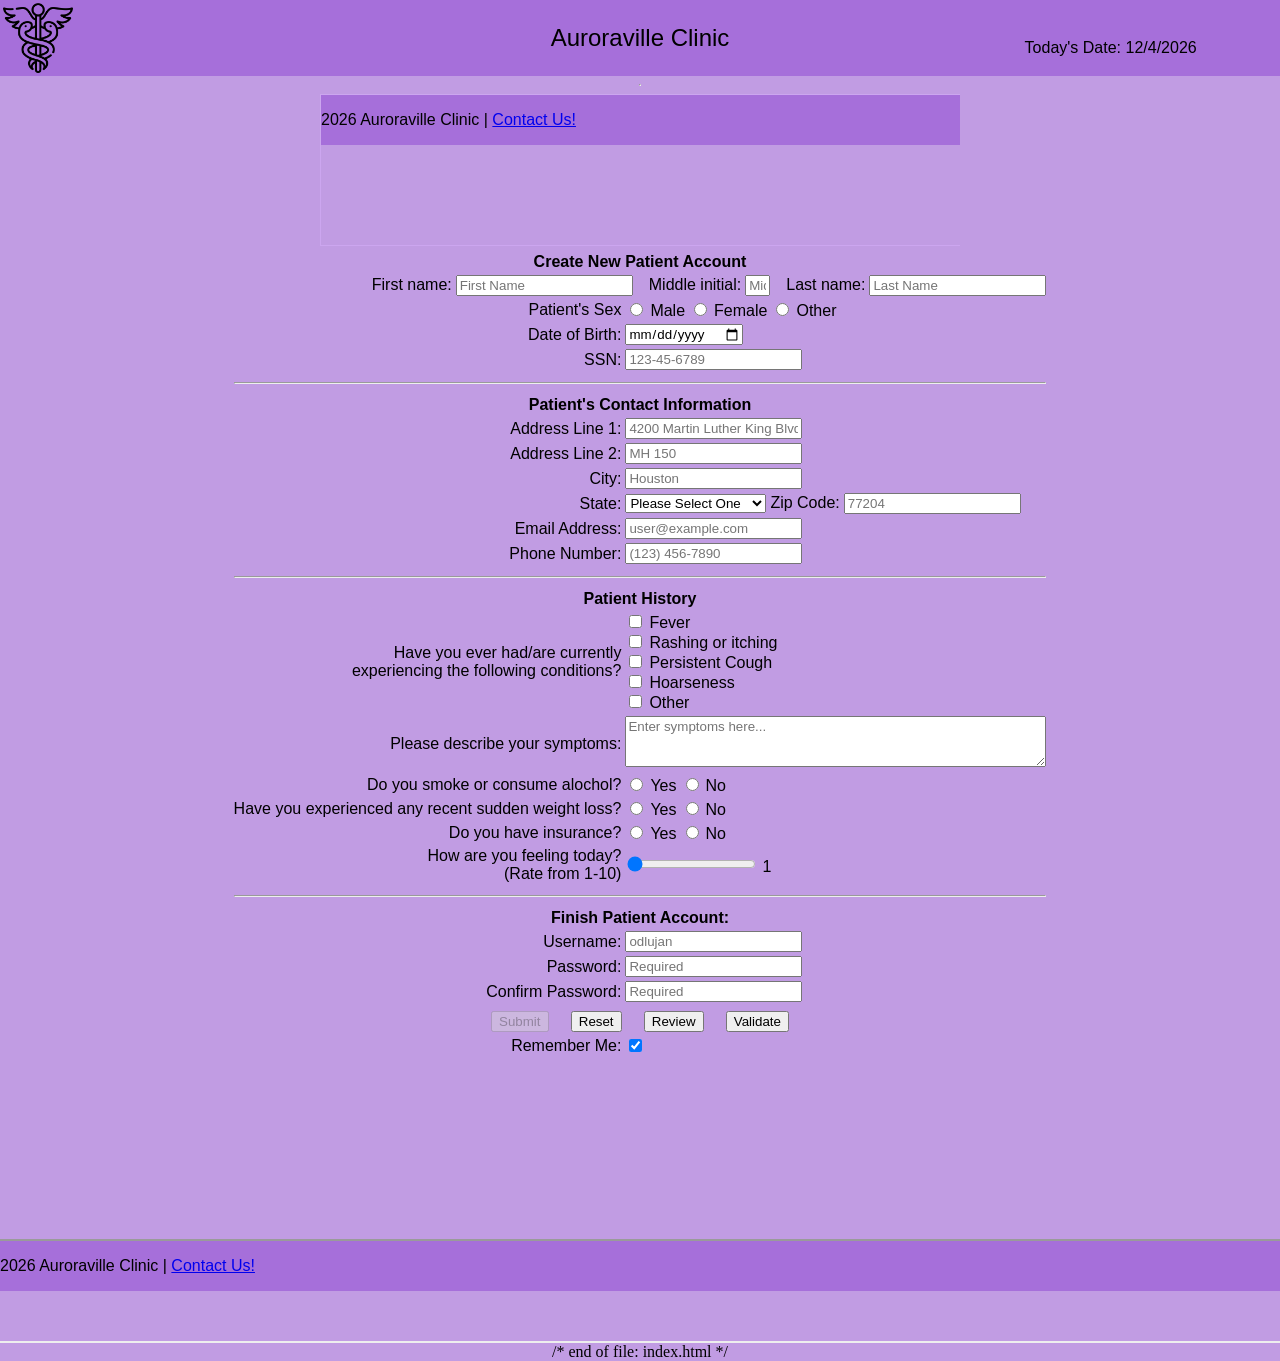
<file: index.html>
<!DOCTYPE html>
<!--
	Program:        Homework 4
	Author:         Damian Lujan
	Date Created:   4-23-2026
	Date Modified:  5-8-2026
-->

<html>
    <head>
        <meta charset="UTF-8">
        <title>Damian's Homework 4</title>
		<link rel="stylesheet" href="style.css">
    </head>

    <body>
		<header>
			<table width="100%">
				<tr>
					<td valign="top" align="left" width="20%">
						<div class="image">
							<img align="center" src="medical.png" alt ="Auroraville Clinic" width="70px" id="logo"/>
						</div>
					</td>
	
					<td>
						<h2>Auroraville Clinic</h2>
					</td>
	
					<td valign="bottom" align="right" width="20%">
	                	<p>Today's Date: <span id="today"></span></p>
	            	</td>
				</tr>
			</table>
		</header>
	<hr>

	<center>		
		<span id="welcome"></span>
		<span id="welcome2"></span>
	</center>

	<div class = "iframe-container">
		<iframe 
			class ="iframe" 
			src="footer.html" 
			frameborder="0">
		</iframe>
	</div>

	<form id="signup" action="thankyou.html">
		<center>
			<div class="format">
				<table>
					<tr>
						<th colspan="4">Create New Patient Account</th> 
					</tr>

					<tr>
						<td colspan="10" align="right">
						<label for="fname">First name:</label>
						<input
							type="text"
							name="fname"
							id="fname"
							minlength="1"
							maxlength="30"
							required
							title="Letters, apostrophes, and dashes only"
							pattern="[a-zA-Z'-]{1,30}"
							onblur="validateFname()"
							placeholder="First Name"
						/>
						<span class="error" id="fname_error"></span>	
		
						&nbsp;&nbsp; 
						
						<label for="mini">Middle initial:</label>
						<input
							type="text"
							name="mini"
							id="mini"
							maxlength="1"
							size="1"
							title="Letters only"
							pattern="[a-zA-Z'-]{0,1}"
							onblur="validateMini()"
							placeholder="Middle Initial"
						/>
						<span class="error" id="mini_error"></span>

						&nbsp;&nbsp;

						<label for="lname">Last name:</label>
						<input
							type="text"
							name="lname"
							id="lname"
							minlength="1"
							maxlength="30"
							required
							title="Letters, apostrophes, and dashes only"
							pattern="[a-zA-Z'-]{1,30}"
							onblur="validateLname()"
							placeholder="Last Name"
						/>
						<span class="error" id="lname_error"></span>
						</td>
					</tr>

					<tr>
						<td class="td1">
							<label for="psex">Patient's Sex</label>
						</td>
						<td>
							<input
							type="radio"
							id="s1"
							name="psex"
							value="Male" 
							/> 
							<label for="s1">Male</label>
							
							<input
							type="radio"
							id="s2"
							name="psex"
							value="Female" 
							/> 
							<label for="s2">Female</label>
							
							<input
							type="radio"
							id="s3"
							name="psex"
							value="Other" 
							/> 
							<label for="s3">Other</label>
						</td>
					</tr>

					<tr>
						<td class="td1">
							<label for="dob">Date of Birth:</label>
						</td>
						<td>
							<input
							type="date"
							name="dob"
							id="dob"
							onblur="validateDob()"
							required
							/>

						</br>
						<span class="error" id="dob_error"></span>
						</td>
					</tr>

					<tr>
						<td class="td1">
							<label for="ssn">SSN:</label>
						</td>
						<td>
							<input
							type="password"
							minlength="9"
							maxlength="11"
							name="ssn"
							id="ssn"
							required
							title="Numbers only"
							placeholder="123-45-6789"
							onblur="validateSSN()"
							/>
						
						</br>
						<span class="error" id="ssn_error"></span>
						</td>
					</tr>	
						
					<tr>
						<th colspan="4"><hr></th>
					</tr>

					<tr>
						<th colspan="4">Patient's Contact Information</th>
					</tr>

					<tr>
						<td class="td1">
							<label for="address1">Address Line 1:</label>
						</td>
						<td>
							<input
							type="text"
							name="address1"
							id="address1"
							minlength="2"
							maxlength="30"
							required
							title="Enter address line"
							placeholder="4200 Martin Luther King Blvd"
							onblur="validateAddress1()"
							/>

						</br>
						<span class="error" id="address1_error"></span>
						</td>
					</tr>

					<tr>
						<td class="td1">
							<label for="address2">Address Line 2:</label>
						</td>
						<td>
							<input
							type="text"
							name="address2"
							id="address2"
							minlength="2"
							maxlength="30"
							title="Enter address line"
							placeholder="MH 150"
							/>
						</td>
					</tr>

					<tr>
						<td class="td1">
							<label for="city">City:</label>
						</td>
						<td>
							<input
							type="text"
							name="city"
							id="city"
							minlength="2"
							maxlength="30"
							required
							title="Enter city"
							placeholder="Houston"
							onblur="validateCity()"
							/>
						</br>
						<span class="error" id="city_error"></span>
						</td>
					</tr>

					<tr>
						<td class="td1">
							<label for="state">State:</label>
						</td>
						<td>
							<select name="state" id="state">
								<option selected disabled>Please Select One</option>
								<option value="AL">Alabama</option>
								<option value="AK">Alaska</option>
								<option value="AZ">Arizona</option>
								<option value="AR">Arkansas</option>
								<option value="CA">California</option>
								<option value="CO">Colorado</option>
								<option value="CT">Connecticut</option>
								<option value="DE">Delaware</option>
								<option value="DC">District Of Columbia</option>
								<option value="FL">Florida</option>
								<option value="GA">Georgia</option>
								<option value="HI">Hawaii</option>
								<option value="ID">Idaho</option>
								<option value="IL">Illinois</option>
								<option value="IN">Indiana</option>
								<option value="IA">Iowa</option>
								<option value="KS">Kansas</option>
								<option value="KY">Kentucky</option>
								<option value="LA">Louisiana</option>
								<option value="ME">Maine</option>
								<option value="MD">Maryland</option>
								<option value="MA">Massachusetts</option>
								<option value="MI">Michigan</option>
								<option value="MN">Minnesota</option>
								<option value="MS">Mississippi</option>
								<option value="MO">Missouri</option>
								<option value="MT">Montana</option>
								<option value="NE">Nebraska</option>
								<option value="NV">Nevada</option>
								<option value="NH">New Hampshire</option>
								<option value="NJ">New Jersey</option>
								<option value="NM">New Mexico</option>
								<option value="NY">New York</option>
								<option value="NC">North Carolina</option>
								<option value="ND">North Dakota</option>
								<option value="OH">Ohio</option>
								<option value="OK">Oklahoma</option>
								<option value="OR">Oregon</option>
								<option value="PA">Pennsylvania</option>
								<option value="RI">Rhode Island</option>
								<option value="SC">South Carolina</option>
								<option value="SD">South Dakota</option>
								<option value="TN">Tennessee</option>
								<option value="TX">Texas</option>
								<option value="UT">Utah</option>
								<option value="VT">Vermont</option>
								<option value="VA">Virginia</option>
								<option value="WA">Washington</option>
								<option value="WV">West Virginia</option>
								<option value="WI">Wisconsin</option>
								<option value="WY">Wyoming</option>
							</select>
								
							<label for="zcode">Zip Code:</label>
							<input
							type="text"
							name="zcode"
							id="zcode"
							pattern="[0-9]{5}"
							minlength="5"
							maxlength="10"
							required
							title="Numbers only"
							placeholder="77204"
							onblur="validateZcode()"
							/>

						</br>
						<span class="error" id="zcode_error"></span>
						</td>
					</tr>

					<tr>
						<td class="td1">
							<label for="email">Email Address:</label>
						</td>
						<td>
							<input
							type="text"
							name="email"
							id="email"
							required
							title="Enter email address"
							placeholder="user@example.com"
							pattern="[a-z0-9._%+-]+@[a-z0-9.-]+\.[a-z]{2,20}$"
							onblur="validateEmail()"
							/>
						
						</br>
						<span class="error" id="email_error"></span>
						</td>
					</tr>

					<tr>
						<td class="td1">
							<label for="phone">Phone Number:</label>
						</td>
						<td>
							<input
							type="text"
							name="phone"
							id="phone"    
							pattern="[0-9]{3}-[0-9]{3}-[0-9]{4}"
							maxlength="14"
							required
							title="Enter phone number"
							placeholder="(123) 456-7890"
							onblur="validatePhone()"
							/>

						</br>
						<span class="error" id="phone_error"></span>	
						</td>
					</tr>

					<tr>
						<th colspan="4"><hr></th>
					</tr>
					
					<tr>
						<th colspan="4">Patient History</th>
					</tr>

					<tr>
						<td class="td1">
							<label for="history">Have you ever had/are currently <br> experiencing the following conditions?</label>
						</td>
						<td>
							<input 
							type="checkbox" 
							id="option1" 
							value="Fever" 
							/>
							<label 
							for="option1">Fever
							</label><br>

							<input 
							type="checkbox" 
							id="option2" 
							value="Rashing or itching" 
							/>
							<label 
							for="option2">Rashing or itching
							</label><br>

							<input 
							type="checkbox" 
							id="option3" 
							value="Persistent Cough" 
							/>
							<label 
							for="option3">Persistent Cough
							</label><br>

							<input 
							type="checkbox" 
							id="option5" 
							value="Hoarseness" 
							/>
							<label 
							for="option5">Hoarseness
							</label><br>

							<input 
							type="checkbox" 
							id="option6" 
							value="Other" 
							/>
							<label 
							for="option6">Other
							</label><br>
						</td>
					</tr>

					<tr>
						<td class="td1" align="right">
							<label for="notes">Please describe your symptoms:</label>
						</td>
						<td>
							<textarea
							name="notes"
							id="notes"
							rows="3"
							cols="50"
							maxlength="500"
							title="Please enter a brief description of your symptoms"
							placeholder="Enter symptoms here..."
							></textarea>
							<span id="description_text"></span>
						</td>
					</tr>

					<tr>
						<td class="td1">
							<label for="psex">Do you smoke or consume alochol?</label>
						</td>
						<td>
							<input
							type="radio"
							id="smoke-yes"
							name="smoke"
							value="yes"
							/> 
							<label for="smoke-yes">Yes</label>
							
							<input
							type="radio"
							id="smoke-no"
							name="smoke"
							value="no" 
							/> 
							<label for="smoke-no">No</label>
						</td>
					</tr>

					<tr>
						<td class="td1">
							<label for="psex">Have you experienced any recent sudden weight loss?</label>
						</td>
						<td>
							<input
							type="radio"
							id="weight-yes"
							name="weight"
							value="yes"
							/> 
							<label for="weight-yes">Yes</label>
							
							<input
							type="radio"
							id="weight-no"
							name="weight"
							value="no" 
							/> 
							<label for="weight-no">No</label>
						</td>
					</tr>

					<tr>
						<td class="td1">
							<label for="psex">Do you have insurance?</label>
						</td>
						<td>
							<input
							type="radio"
							id="insurance-yes"
							name="insurance"
							value="yes"
							/> 
							<label for="insurance-yes">Yes</label>
							
							<input
							type="radio"
							id="insurance-no"
							name="insurance"
							value="no" 
							/> 
							<label for="insurance-no">No</label>
						</td>
					</tr>
					
					<tr>
						<td class="td1">
							<label for="range">How are you feeling today?<br/>(Rate from 1-10)</label>
						</td>
						<td>
							<input
							type="range"
							class="slider"
							id="range"
							min="1"
							max="10"
							value="1"
							/>
							<label><span id="range-slider"></span></label>
						</td>
					</tr>
					
					<tr>
						<th colspan="4"><hr></th>
					</tr>
					
					<tr>
						<th colspan="4">Finish Patient Account:</th>
					</tr>

					<tr>
						<td class="td1">
							<label for="uname">Username:</label>
						</td>
						<td>
							<input
							type="text"
							name="uname"
							id="uname"
							pattern="[A-Za-z]+[A-Za-z0-9]{8,}"
							minlength="5"
							maxlength="30"
							required
							title="Username must contain at least 5 characters and cannot start with a number."
							placeholder="odlujan"
							onblur="validateUname()"
							/>

						</br>
						<span class="error" id="uname_error"></span>	
						</td>
					</tr>

					<tr>
						<td class="td1">
							<label for="password">Password:</label>
						</td>
						<td>
							<input
							type="password"
							name="password"
							id="password"
							pattern="(?=.*\d)(?=.*[a-z])(?=.*[A-Z]).{8,}"
							minlength="8"
							maxlength="30"
							required
							title="Passwords must be at least 8 characters and no more than 30 characters long and contain at least 1 upper case latter, 1 number and 1 "special" character."
							placeholder="Required"
							onblur="validatePassword()"
							oninput="validatePassword()"
							onfocus="validatePassword()"
							/>

						</br>
						<span class="error" id="pword_error"></span>	
						</td>
					</tr>

					<tr>
						<td class="td1">
							<label for="con_pword">Confirm Password:</label>
						</td>
						<td>
							<input
							type="password"
							name="con_password"
							id="con_password"
							pattern="(?=.*\d)(?=.*[a-z])(?=.*[A-Z]).{8,}"
							minlength="8"
							maxlength="30"
							required
							title="Confirm password"
							placeholder="Required"
							onblur="validateConPassword()"
							oninput="validateConPassword()"
							onfocus="validateConPassword()"
							/>

						</br>
						<span class="error" id="password2_error"></span>
						</td>
					</tr>

					<tr>
						<td class="td1" colspan="4">
							<div style="text-align:center;">
								<input 
								type="submit" 
								name="submit" 
								id="submit"
								style="font-family: tahoma, sans-serif;"
								disabled
								/>
								
								&nbsp;&nbsp;&nbsp;
								
								<input 
								type="reset" 
								name="reset"
								id="reset" 
								style="font-family: tahoma, sans-serif;"
								/>

								&nbsp;&nbsp;&nbsp;

								<input 
								type="button" 
								name="review" 
								id="review"
								value="Review"
								style="font-family: tahoma, sans-serif;"
								onclick="reviewInput()"
								/>

								&nbsp;&nbsp;&nbsp;

								<input 
								type="button" 
								name="validate" 
								id="validate"
								value="Validate"
								style="font-family: tahoma, sans-serif;"
								onclick="validateEverything()"
								/>
							</div>
						</td>
					</tr>

					<tr>
						<td class = "td1">
							<label for="remember-me">Remember Me:</label>
						</td>
						<td>
							<input
							type="checkbox"
							name="remember-me"
							id="remember-me"
							checked
							/>
						</td>
					</tr>
				</table>
			</div>
		<div class="password_message">
			<span id="msg1"></span><br/>
			<span id="msg2"></span><br/>
			<span id="msg3"></span><br/>
			<span id="msg4"></span><br/>
			<span id="msg5"></span><br/>
			<span id="msg6"></span><br/>
			<span id="msg7"></span><br/>
			<span id="password2_error"></span><br/>
		</div>
			<center>
				<p id="showInput"></p>
			</center>
		</div>	
		</center>
	</form>

	<iframe 
		src="footer.html" 
		width = "100%"
		height = "100px"
		title = "footer">
	</iframe>

	<script src="hw4.js"></script>

	<div id="alert-box">
		<div id="alert-content">
			<h4>Fill out everything...</h4>
			<button id="close-alert">Close</button>
		</div>
	</div>
		</body>
</html>

/* end of file: index.html */
</file>
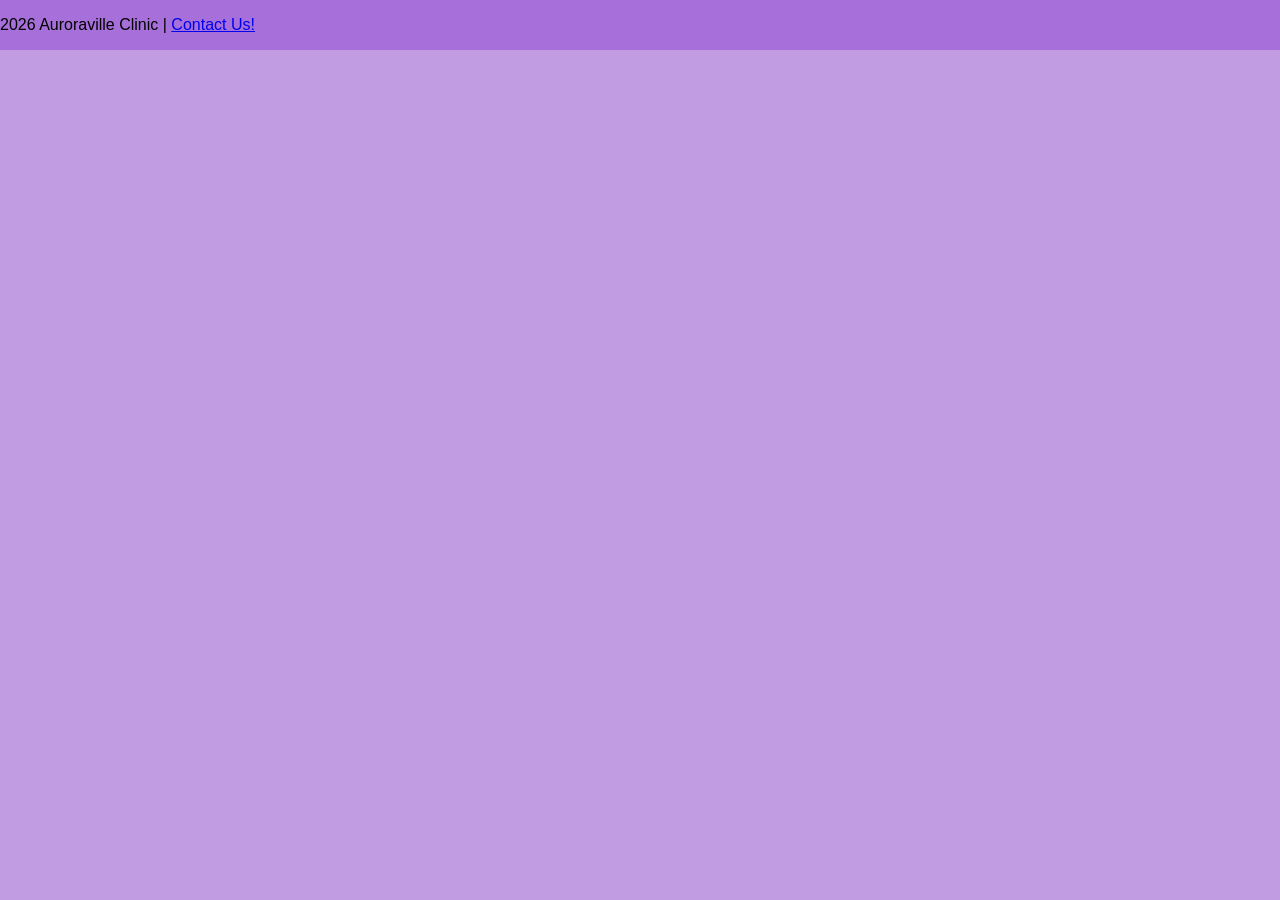
<file: footer.html>
<!DOCTYPE html>
<html>
    <head>
        <meta charset="UTF-8">
        <title>Damian's Homework 4</title>
		<link rel="stylesheet" href="style.css">
    </head>

	<footer>
		<p id="footer">2026 Auroraville Clinic | <a href="https://www.youtube.com/watch?v=1mOGviDFRQU&list=RD1mOGviDFRQU&start_radio=1&pp=ygUXbWl0c2tpIHdoZXJlJ3MgbXkgcGhvbmWgBwE%3D" target="_blank" rel="noopener noreferrer">Contact Us!</a></p>
	</footer>
</html>
</file>
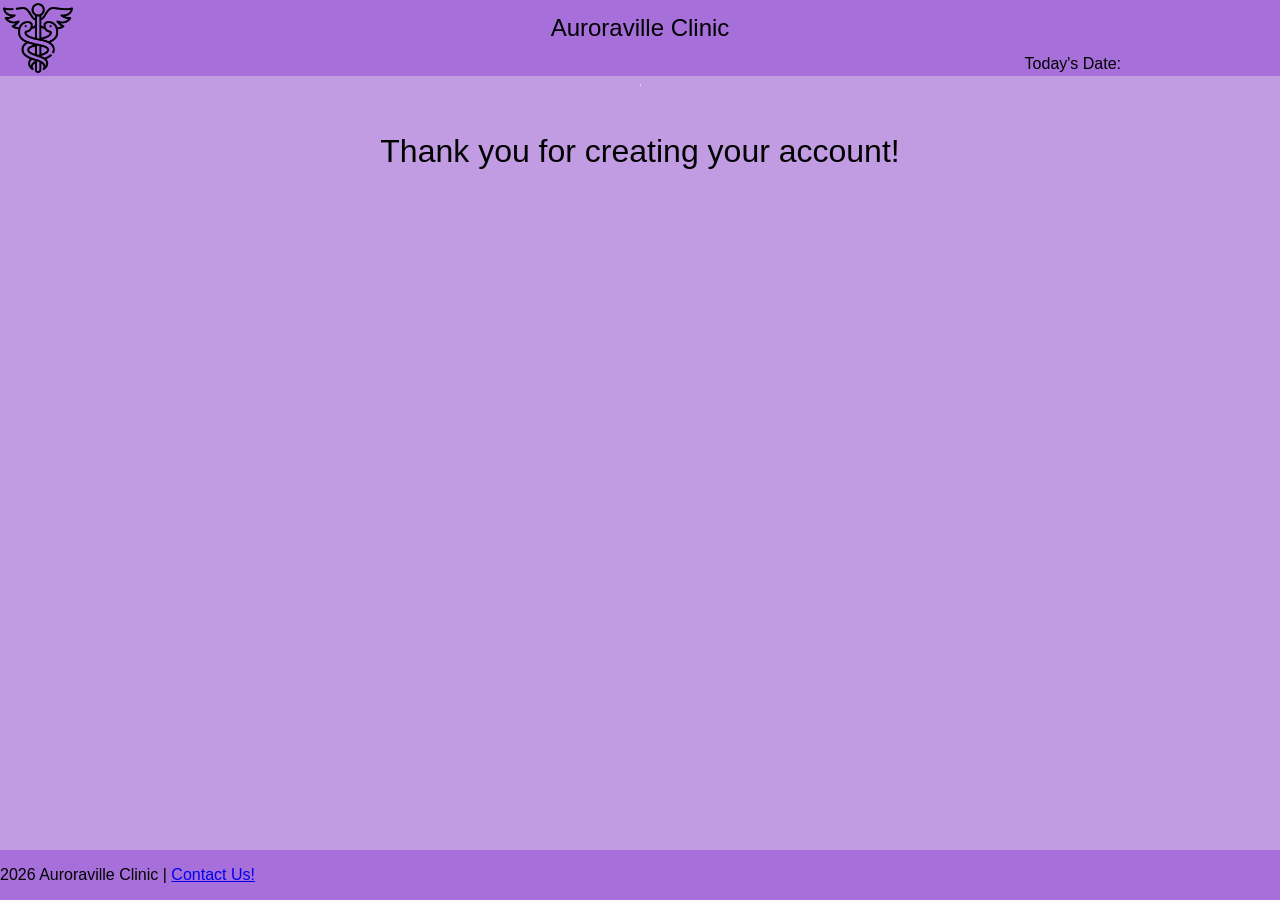
<file: thankyou.html>
<html lang = "en">
		<head>
			<meta charset="UTF-8">
			<title>Thank You!</title>
			<link rel="stylesheet" href="style.css">
		</head>

		<body>
			<header>
				<table width="100%">
					<tr>
						<td valign="top" align="left" width="20%">
							<div class="image">
								<img align="center" src="medical.png" alt ="Auroraville Clinic" width="70px" id="logo"/>
							</div>
						</td>
		
						<td>
							<h2>Auroraville Clinic</h2>
						</td>
		
						<td valign="bottom" align="right" width="20%">
								<p>Today's Date: <span id="today"></span></p>
						</td>
					</tr>
				</table>
			</header>
		</body>
	<hr>

	<br>
	<main>
		<h1> Thank you for creating your account!</h1>
	</main>

	<footer>
		<p id="footer">2026 Auroraville Clinic | <a href="https://www.youtube.com/watch?v=1mOGviDFRQU&list=RD1mOGviDFRQU&start_radio=1&pp=ygUXbWl0c2tpIHdoZXJlJ3MgbXkgcGhvbmWgBwE%3D" target="_blank" rel="noopener noreferrer">Contact Us!</a></p>
	</footer>
</html>
</file>
<file: style.css>
header 
    {
        position: sticky;
        top: 0;
        width: 100%;
        background-color:rgb(166, 111, 218);
        transition: background-color 0.3s ease-in-out;
        z-index: 1000;
    }
    
header.scrolled
{
    background-color: rgb(193, 156, 227);
    opacity: 0.9;
}

body
    {
        display: flex;
        flex-direction: column;
        align-items: center;
        background-color:rgb(193, 156, 227);
        margin: 0;
        height: 100%;
        min-height: 100vh;
    }

form
    {
        flex-grow: 1;
    }

h1, h2 
    {
        text-align: center;
        font-family:'Segoe UI', sans-serif;
        font-weight: normal;
        flex-grow: 1;
    }

main
    {
        text-align: center;
        font-family:'Segoe UI', sans-serif;
        font-weight: normal;
        flex-grow: 1;
    }

.image
    {
        text-align: left;
    }

.td1
    {
        text-align: right;
        font-family:'Trebuchet MS', sans-serif;
        font-weight: normal;
    }

th
    {
        text-align: center;
        font-family:'Trebuchet MS', sans-serif;
        font-weight: bold;
    }

footer
    {
        position: flex;
        bottom: 0;
        width: 100%;
        background-color:rgb(166, 111, 218);
        height: 2.0 rem;
    }

#footer
    {
        text-align: left;
        font-family:'Trebuchet MS', sans-serif;
        font-weight: normal;
    }    

label 
    {
        text-align: right;
        font-family:'Trebuchet MS', sans-serif;
        font-weight: normal;
    }    

textarea
    {
        text-align: left;
        font-family:'Trebuchet MS', sans-serif;
        font-weight: normal;
    }

p 
    {
        text-align: left;
        font-family:'Trebuchet MS', sans-serif;
        font-weight: normal;
    }

.error
    {
        color: red;
        font-size: 12px;
        font-family:'Trebuchet MS', sans-serif;
        font-weight: normal;
    }

#review
    {
        margin-top: 5px;
    }

table.output,
tr.output,
td.output
    {
       width: 500px;
       background-color: rgba(209, 171, 243, 0.753); 
       padding: 10px;
       border-spacing: 2px;
       border-radius: 20px;
       color: black;
    }

th
    {
        text-align: center;
        font-family:'Trebuchet MS', sans-serif;
        font-weight: bold;
    }    

input
    {
        text-align: left;
        font-family:'Trebuchet MS', sans-serif;
        font-weight: normal;
    }

#today
    {
        text-align: right;
        font-family:'Trebuchet MS', sans-serif;
        font-weight: normal;
    }

.password_message
    {
        text-align: right;
        font-family:'Trebuchet MS', sans-serif;
        font-weight: normal;
        position: relative;
        left: 100px;
        background: transparent;
        padding: 10px;
        border-spacing: 2px;
        border-radius: 20px;
        color: red;
    }

td.outputdata
    {
        width: 500px;
        background-color: rgba(209, 171, 243, 0.753);
        padding: 10px;
        border-spacing: 2px;
    }

#alert-box
{
    display: none;
    position: fixed;
    z-index: 9999;
    left: 0;
    top: 0;
    width: 100%;
    height: 100%;
    overflow: auto;
    background-color: rgba(209, 171, 243, 0.753);
}

#alert-content
{
    background-color: rgba(188, 113, 253, 0.753);
    border-radius: 5px;
    width: 350px;
    height: 200px;
    margin: auto;
    margin-top: 10%;
    padding: 20px;
    text-align: center;
}

#alert-content h4
{
    font-size: 15px;
    text-align: center;
    font-family:'Trebuchet MS', sans-serif;
    font-weight: normal;
}

#close-alert
{
    background-color: rgba(182, 120, 236, 0.753);
    border-width: 1px;
    border-style: solid;
    color: black;
    border-color: rgba(209, 171, 243, 0.753);
    font-size: 14px;
    font-weight: bold;
    height: 40px;
    width: 100px;
    border-radius: 5px;
    cursor: pointer;
    margin-top: 10%;
    text-align: center;
    font-family:'Trebuchet MS', sans-serif;
    font-weight: normal;
}

.iframe-container
{
    position: relative;
    top: 50%;
    right: 0;
    width: 50%;
    height: 50%;
    overflow: hidden;
    box-sizing: border-box;
}

.iframe-container iframe
{
    width: 100%;
    height: 100%;
    border: 1px solid rgba(209, 171, 243, 0.753);
}

#welcome
{
    margin-top: 50px;
    font-size: 24px;
    text-align: center;
    font-family:'Trebuchet MS', sans-serif;
    font-weight: normal;
}

#welcome2
{
    margin-top: 50px;
    font-size: 24px;
    text-align: center;
    font-family:'Trebuchet MS', sans-serif;
    font-weight: normal;
}
</file>
